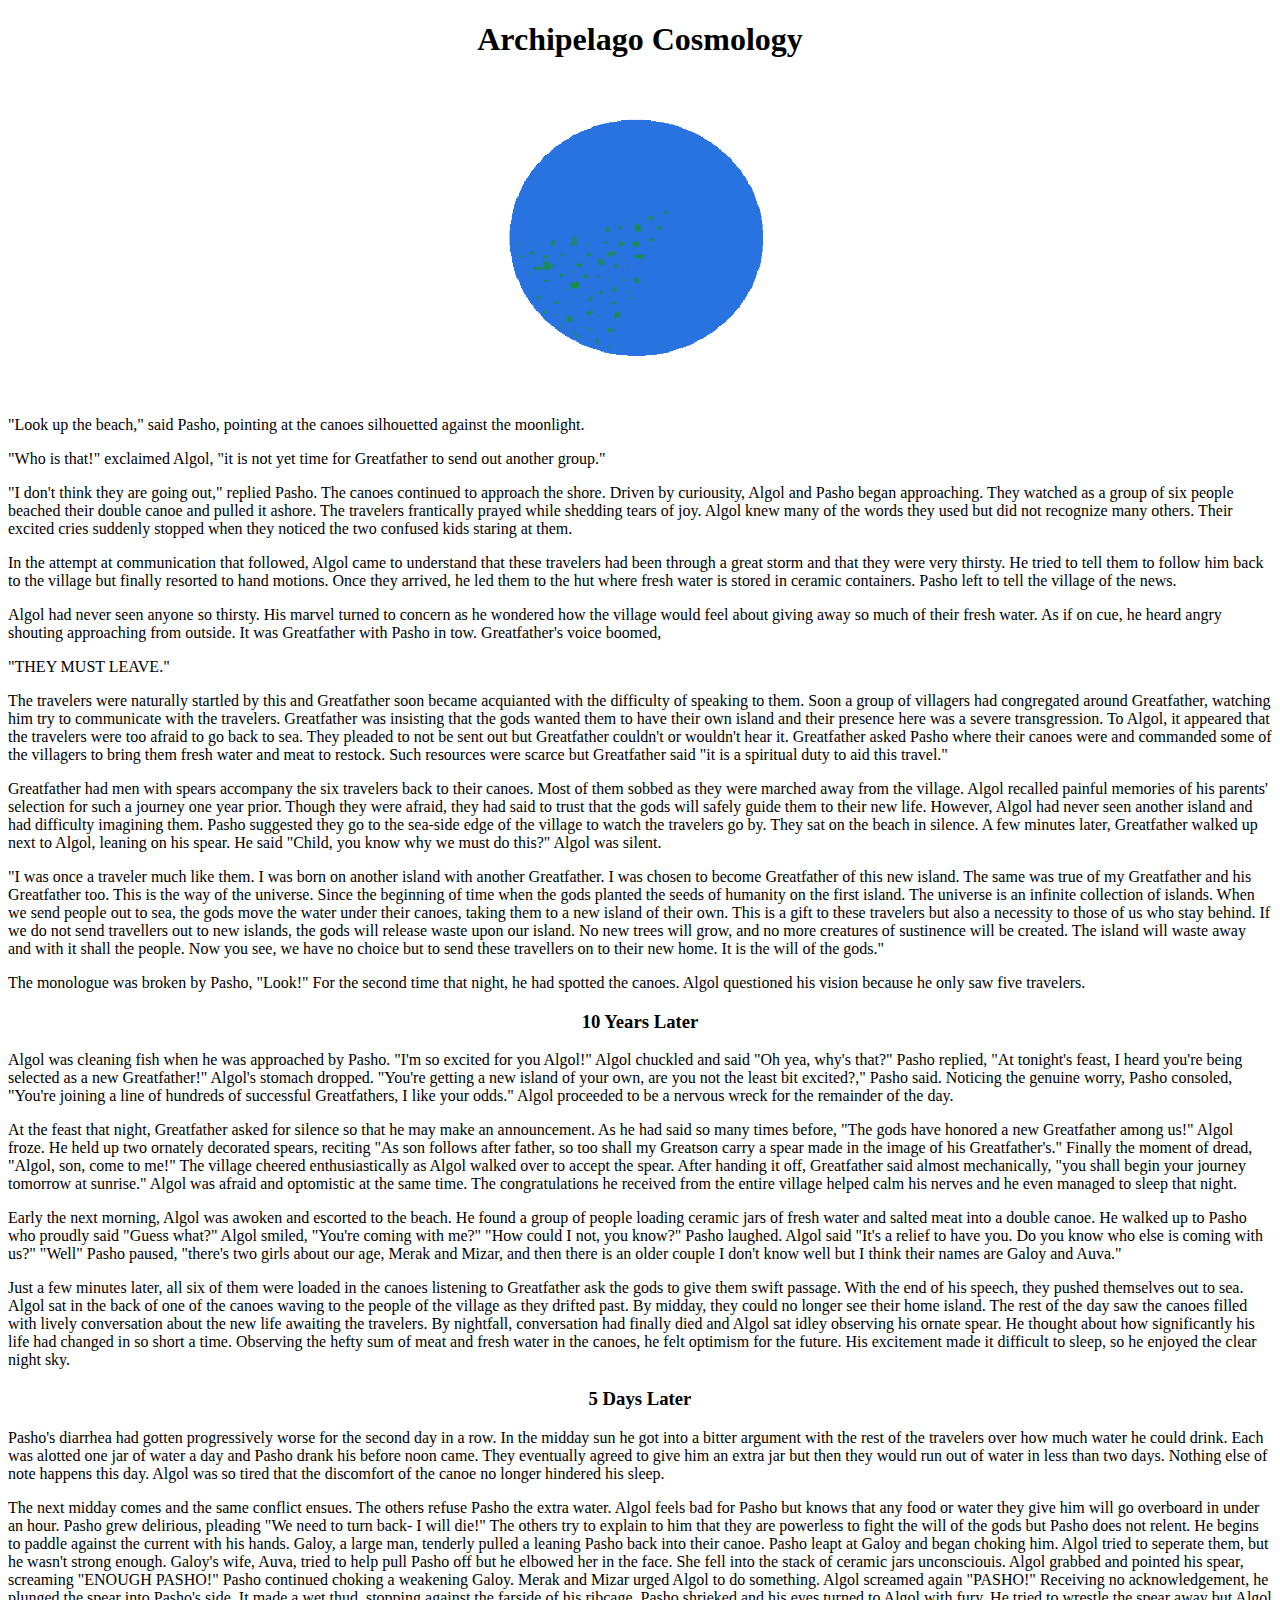
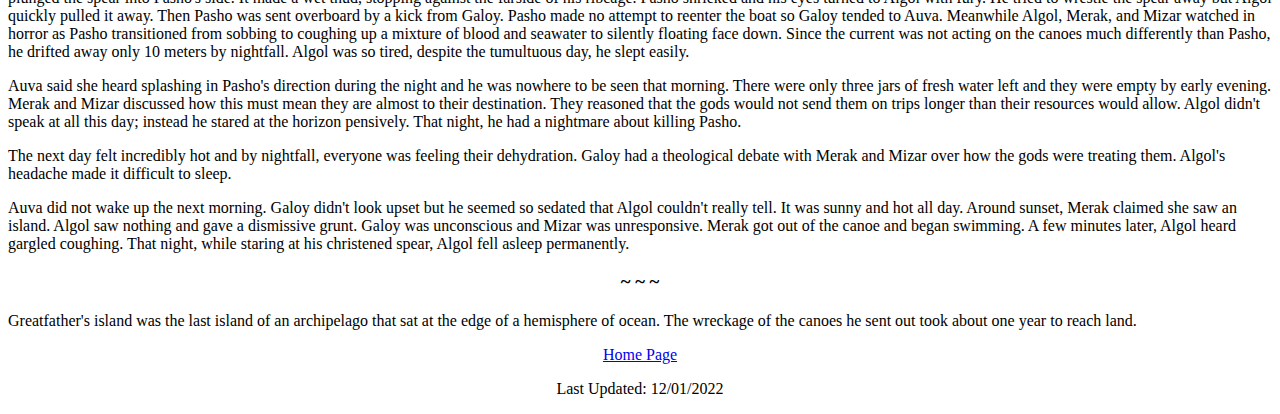
<file: ArchipelagoCosmology.html>
<!DOCTYPE html>
<html lang="en">
  <head>
    <!-- Global site tag (gtag.js) - Google Analytics -->
    <script async src="https://www.googletagmanager.com/gtag/js?id=UA-167337120-1"></script>
    <script>
      window.dataLayer = window.dataLayer || [];
      function gtag(){dataLayer.push(arguments);}
      gtag('js', new Date());
    
      gtag('config', 'UA-167337120-1');
    </script>
      
    <title>Archipelago Cosmology</title>
     
    <meta name="viewport" content="width=device-width, initial-scale=1.0">  

    <link href="css/personal.css" rel="stylesheet">

  </head>

  <body style="background-color:white">
      <center>
      <h1> Archipelago Cosmology </h1>
      <img src="images/IslandWorld.png" alt="IslandWorld" width = 25% >
      </center>
      <p>
      "Look up the beach," said Pasho, pointing at the canoes silhouetted against the moonlight.
      </p>
      <p>
          "Who is that!" exclaimed Algol, "it is not yet time for Greatfather to send out another group." 
      </p>    
      <p>
          "I don't think they are going out," replied Pasho. The canoes continued to approach the shore. Driven by curiousity, Algol and Pasho began approaching. They watched as a group of six people beached their double canoe and pulled it ashore. The travelers frantically prayed while shedding tears of joy. Algol knew many of the words they used but did not recognize many others. Their excited cries suddenly stopped when they noticed the two confused kids staring at them.
      </p>    
      <p>
          In the attempt at communication that followed, Algol came to understand that these travelers had been through a great storm and that they were very thirsty. He tried to tell them to follow him back to the village but finally resorted to hand motions. Once they arrived, he led them to the hut where fresh water is stored in ceramic containers. Pasho left to tell the village of the news.
      </p>
      <p>
           Algol had never seen anyone so thirsty. His marvel turned to concern as he wondered how the village would feel about giving away so much of their fresh water. As if on cue, he heard angry shouting approaching from outside. It was Greatfather with Pasho in tow. Greatfather's voice boomed,
      </p>    
      <p>
          "THEY MUST LEAVE."
      </p>    
      <p>
          The travelers were naturally startled by this and Greatfather soon became acquianted with the difficulty of speaking to them. Soon a group of villagers had congregated around Greatfather, watching him try to communicate with the travelers. Greatfather was insisting that the gods wanted them to have their own island and their presence here was a severe transgression. To Algol, it appeared that the travelers were too afraid to go back to sea. They pleaded to not be sent out but Greatfather couldn't or wouldn't hear it. Greatfather asked Pasho where their canoes were and commanded some of the villagers to bring them fresh water and meat to restock. Such resources were scarce but Greatfather said "it is a spiritual duty to aid this travel."
      </p>
      <p>
          Greatfather had men with spears accompany the six travelers back to their canoes. Most of them sobbed as they were marched away from the village. Algol recalled painful memories of his parents' selection for such a journey one year prior. Though they were afraid, they had said to trust that the gods will safely guide them to their new life. However, Algol had never seen another island and had difficulty imagining them. Pasho suggested they go to the sea-side edge of the village to watch the travelers go by. They sat on the beach in silence. A few minutes later, Greatfather walked up next to Algol, leaning on his spear. He said "Child, you know why we must do this?" Algol was silent. 
      </p>
      <p>
          "I was once a traveler much like them. I was born on another island with another Greatfather. I was chosen to become Greatfather of this new island. The same was true of my Greatfather and his Greatfather too. This is the way of the universe. Since the beginning of time when the gods planted the seeds of humanity on the first island. The universe is an infinite collection of islands. When we send people out to sea, the gods move the water under their canoes, taking them to a new island of their own. This is a gift to these travelers but also a necessity to those of us who stay behind. If we do not send travellers out to new islands, the gods will release waste upon our island. No new trees will grow, and no more creatures of sustinence will be created. The island will waste away and with it shall the people. Now you see, we have no choice but to send these travellers on to their new home. It is the will of the gods."          
      </p>
      <p>
          The monologue was broken by Pasho, "Look!" For the second time that night, he had spotted the canoes. Algol questioned his vision because he only saw five travelers.
      </p>
      <center>
      <h3> 10 Years Later </h3>
      </center>
      <p>
          Algol was cleaning fish when he was approached by Pasho. "I'm so excited for you Algol!" Algol chuckled and said "Oh yea, why's that?" Pasho replied, "At tonight's feast, I heard you're being selected as a new Greatfather!" Algol's stomach dropped. "You're getting a new island of your own, are you not the least bit excited?," Pasho said. Noticing the genuine worry, Pasho consoled, "You're joining a line of hundreds of successful Greatfathers, I like your odds." Algol proceeded to be a nervous wreck for the remainder of the day.
      </p>
      <p>
          At the feast that night, Greatfather asked for silence so that he may make an announcement. As he had said so many times before, "The gods have honored a new Greatfather among us!" Algol froze. He held up two ornately decorated spears, reciting "As son follows after father, so too shall my Greatson carry a spear made in the image of his Greatfather's." Finally the moment of dread, "Algol, son, come to me!" The village cheered enthusiastically as Algol walked over to accept the spear. After handing it off, Greatfather said almost mechanically, "you shall begin your journey tomorrow at sunrise." Algol was afraid and optomistic at the same time. The congratulations he received from the entire village helped calm his nerves and he even managed to sleep that night.
      </p>    
      <p>
          Early the next morning, Algol was awoken and escorted to the beach. He found a group of people loading ceramic jars of fresh water and salted meat into a double canoe. He walked up to Pasho who proudly said "Guess what?" Algol smiled, "You're coming with me?" "How could I not, you know?" Pasho laughed. Algol said "It's a relief to have you. Do you know who else is coming with us?" "Well" Pasho paused, "there's two girls about our age, Merak and Mizar, and then there is an older couple I don't know well but I think their names are Galoy and Auva."   
      </p>    
      <p>
          Just a few minutes later, all six of them were loaded in the canoes listening to Greatfather ask the gods to give them swift passage. With the end of his speech, they pushed themselves out to sea. Algol sat in the back of one of the canoes waving to the people of the village as they drifted past. By midday, they could no longer see their home island. The rest of the day saw the canoes filled with lively conversation about the new life awaiting the travelers. By nightfall, conversation had finally died and Algol sat idley observing his ornate spear. He thought about how significantly his life had changed in so short a time. Observing the hefty sum of meat and fresh water in the canoes, he felt optimism for the future. His excitement made it difficult to sleep, so he enjoyed the clear night sky.
      </p>   
      <center>
      <h3> 5 Days Later </h3>
      </center>
      <p>
          Pasho's diarrhea had gotten progressively worse for the second day in a row. In the midday sun he got into a bitter argument with the rest of the travelers over how much water he could drink. Each was alotted one jar of water a day and Pasho drank his before noon came. They eventually agreed to give him an extra jar but then they would run out of water in less than two days. Nothing else of note happens this day. Algol was so tired that the discomfort of the canoe no longer hindered his sleep.
      </p>    
      <p>
          The next midday comes and the same conflict ensues. The others refuse Pasho the extra water. Algol feels bad for Pasho but knows that any food or water they give him will go overboard in under an hour. Pasho grew delirious, pleading "We need to turn back- I will die!" The others try to explain to him that they are powerless to fight the will of the gods but Pasho does not relent. He begins to paddle against the current with his hands. Galoy, a large man, tenderly pulled a leaning Pasho back into their canoe. Pasho leapt at Galoy and began choking him. Algol tried to seperate them, but he wasn't strong enough. Galoy's wife, Auva, tried to help pull Pasho off but he elbowed her in the face. She fell into the stack of ceramic jars unconsciouis. Algol grabbed and pointed his spear, screaming "ENOUGH PASHO!" Pasho continued choking a weakening Galoy. Merak and Mizar urged Algol to do something. Algol screamed again "PASHO!" Receiving no acknowledgement, he plunged the spear into Pasho's side. It made a wet thud, stopping against the farside of his ribcage. Pasho shrieked and his eyes turned to Algol with fury. He tried to wrestle the spear away but Algol quickly pulled it away. Then Pasho was sent overboard by a kick from Galoy. Pasho made no attempt to reenter the boat so Galoy tended to Auva. Meanwhile Algol, Merak, and Mizar watched in horror as Pasho transitioned from sobbing to coughing up a mixture of blood and seawater to silently floating face down. Since the current was not acting on the canoes much differently than Pasho, he drifted away only 10 meters by nightfall. Algol was so tired, despite the tumultuous day, he slept easily. 
      </p>    
      <p>
          Auva said she heard splashing in Pasho's direction during the night and he was nowhere to be seen that morning. There were only three jars of fresh water left and they were empty by early evening. Merak and Mizar discussed how this must mean they are almost to their destination. They reasoned that the gods would not send them on trips longer than their resources would allow. Algol didn't speak at all this day; instead he stared at the horizon pensively. That night, he had a nightmare about killing Pasho.
      </p>    
      <p>
          The next day felt incredibly hot and by nightfall, everyone was feeling their dehydration. Galoy had a theological debate with Merak and Mizar over how the gods were treating them. Algol's headache made it difficult to sleep.
      </p>    
      <p>
          Auva did not wake up the next morning. Galoy didn't look upset but he seemed so sedated that Algol couldn't really tell. It was sunny and hot all day. Around sunset, Merak claimed she saw an island. Algol saw nothing and gave a dismissive grunt. Galoy was unconscious and Mizar was unresponsive. Merak got out of the canoe and began swimming. A few minutes later, Algol heard gargled coughing. That night, while staring at his christened spear, Algol fell asleep permanently.    
      </p>
       <center>
      <h3> ~ ~ ~ </h3>
      </center>
      <p>
          Greatfather's island was the last island of an archipelago that sat at the edge of a hemisphere of ocean. The wreckage of the canoes he sent out took about one year to reach land.
      </p>    
        
        <p style="text-align:center;"> <a href="index.html"> Home Page </a> </p>
        <p style="text-align:center;"> Last Updated: 12/01/2022 </p>
  </body>
</html>
</file>
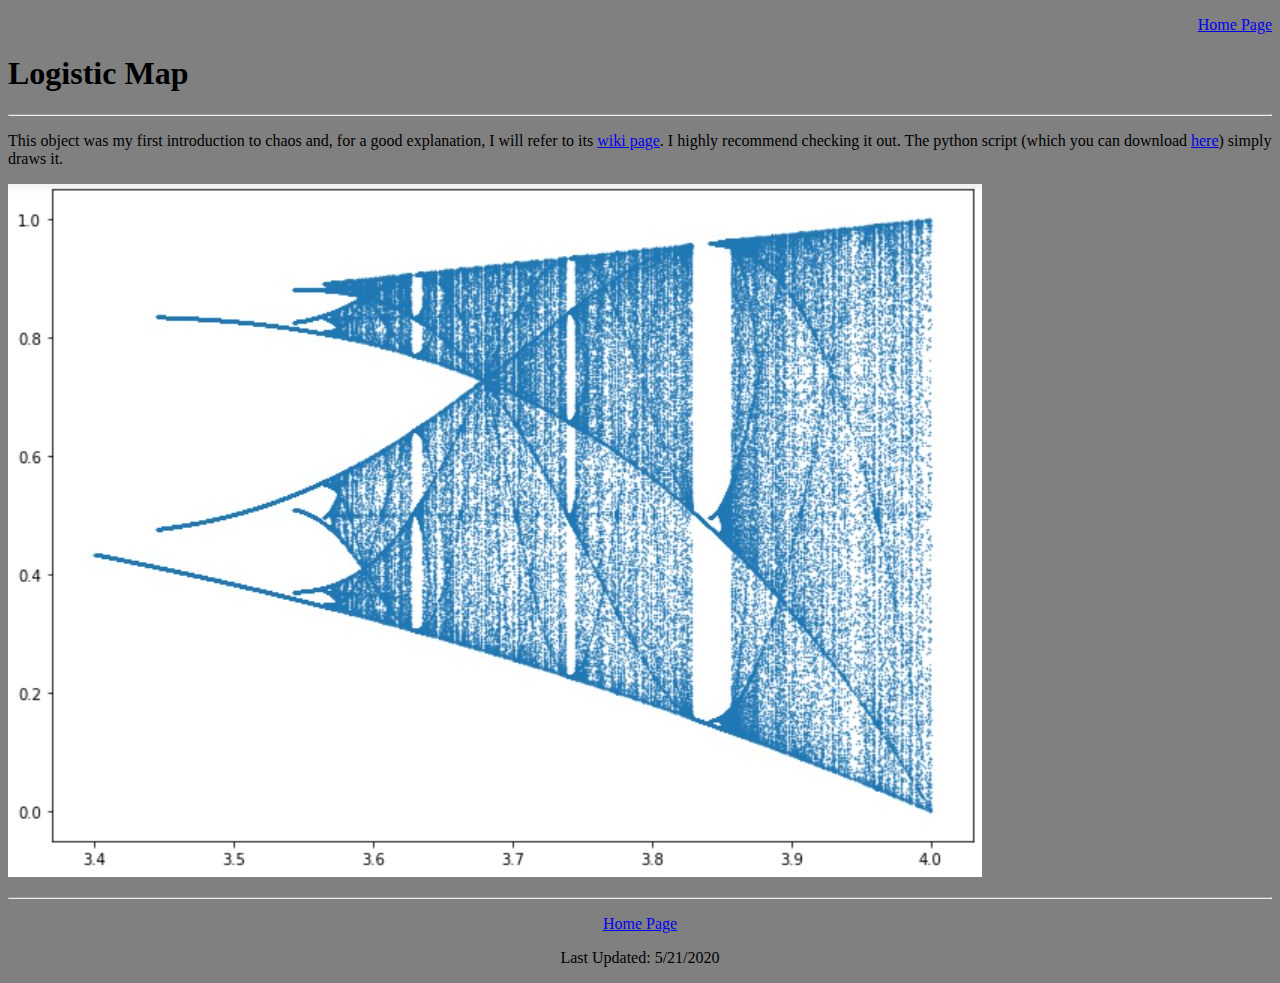
<file: Logistic_Map.html>
<!DOCTYPE html>
<html lang="en">
  <head>
        
		<!-- EDIT: title -->
    <title>Logistic Map</title>
    <p style="text-align:right;"> <a href="index.html"> Home Page </a> </p>
   
     
  </head>

  <body style="background-color:grey;">
		<!-- TEMPLATE IMG SYNTAX <img src="images/0110.jpg" alt="0110.jpg" width="420" height="315"> -->
      <h1> Logistic Map </h1>

      <hr>
		<p>This object was my first introduction to chaos and, for a good explanation, I will refer to its <a href=https://en.wikipedia.org/wiki/Logistic_map>wiki page</a>. I highly recommend checking it out. The python script (which you can download <a href=downloads/Logistic_Map.ipynb download="Logistic_Map.ipynb">here</a>) simply draws it.</p>
      <img src="images\Logistic_Map.JPG">
		<p></p>
      <hr>
      
        <p style="text-align:center;"> <a href="index.html"> Home Page </a> </p>
        <p style="text-align:center;"> Last Updated: 5/21/2020 </p>
  </body>
</html>
</file>
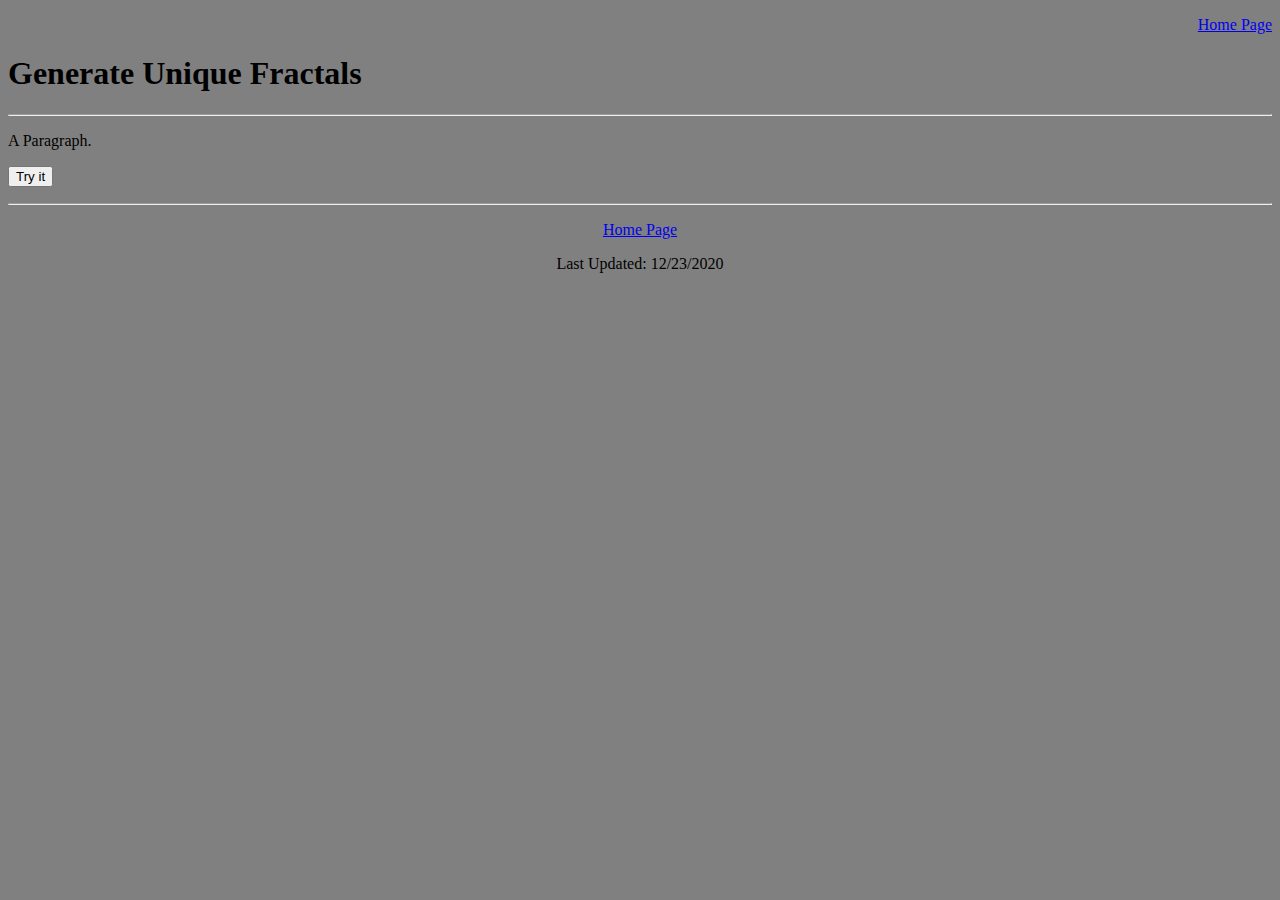
<file: RandomIFSGeneration.html>
<!DOCTYPE html>
<html lang="en">
  <head>
        <!-- Global site tag (gtag.js) - Google Analytics -->
    <script async src="https://www.googletagmanager.com/gtag/js?id=UA-167337120-1"></script>
    <script>
      window.dataLayer = window.dataLayer || [];
      function gtag(){dataLayer.push(arguments);}
      gtag('js', new Date());
    
      gtag('config', 'UA-167337120-1');
    </script>    

    <meta name="viewport" content="width=device-width, initial-scale=1.0">  
      
    <title>Generate Random IFS</title>
    <p style="text-align:right;"> <a href="index.html"> Home Page </a> </p>
    
    <link href="css/personal.css" rel="stylesheet">
      
  </head>

    <body style="background-color:grey;">
    <h1> Generate Unique Fractals </h1>

        <hr>
        
        <p id="demo">A Paragraph.</p>

        <button type="button" onclick="myFunction()">Try it</button>
        
        
        <script src="js/RandomIFSGenerator.js"></script>
        <p></p>
        <hr>
      
        <p style="text-align:center;"> <a href="index.html"> Home Page </a> </p>
        <p style="text-align:center;"> Last Updated: 12/23/2020 </p>
  </body>
</html>
</file>
<file: css/personal.css>
.center {
  display: block;
  margin-left: auto;
  margin-right: auto;
  width: 50%;
}
</file>
